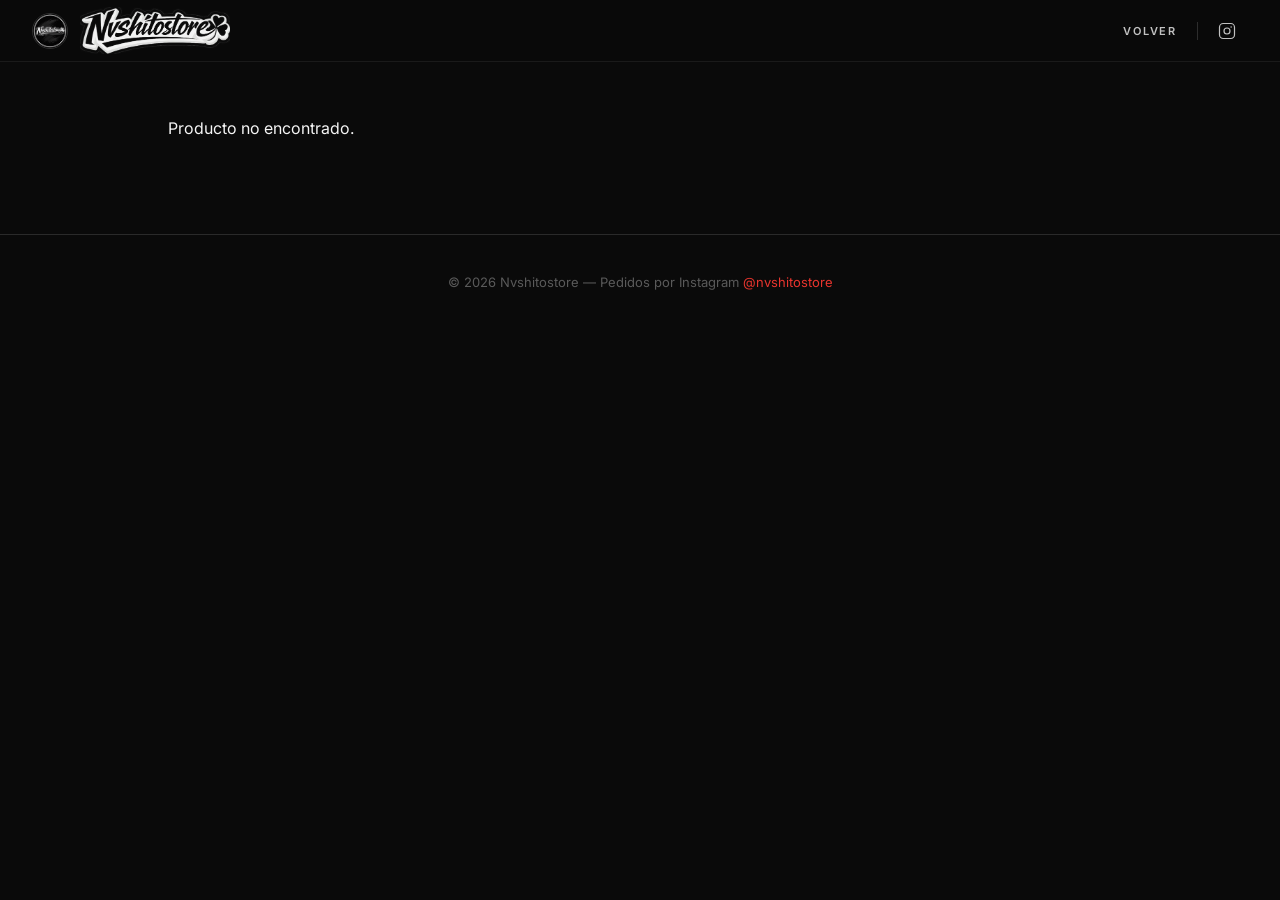
<file: product.html>
<!DOCTYPE html>
<html lang="es">
<head>
<meta charset="UTF-8">
<meta name="viewport" content="width=device-width, initial-scale=1">
<title>Nvshitostore — Producto</title>
<link rel="icon" href="/brand/logo.jpeg">
<link rel="stylesheet" href="/css/style.css">
<style>
  .product-detail-view {
    max-width: 1000px;
    margin: 40px auto 80px auto;
    padding: 0 28px;
    display: grid;
    grid-template-columns: 1fr 1fr;
    gap: 40px;
  }
  
  @media (max-width: 768px) {
    .product-detail-view {
      grid-template-columns: 1fr;
    }
  }

  .product-image-col img {
    width: 100%;
    border-radius: 12px;
    background: #111;
  }
  
  .product-info-col {
    display: flex;
    flex-direction: column;
  }
  
  .prod-cat {
    font-size: 13px;
    color: var(--text-dim);
    font-weight: 600;
    margin-bottom: 8px;
    text-transform: uppercase;
    letter-spacing: 1px;
  }
  
  .prod-name {
    font-family: var(--font-display);
    font-size: 42px;
    line-height: 1.1;
    margin: 0 0 16px 0;
    text-transform: uppercase;
  }
  
  .prod-price {
    font-size: 24px;
    color: var(--text);
    margin-bottom: 24px;
  }
  
  .prod-desc {
    color: var(--text-muted);
    font-size: 15px;
    line-height: 1.6;
    margin-bottom: 32px;
    white-space: pre-wrap;
  }
  
  .btn-buy {
    background: var(--red);
    color: #000;
    text-decoration: none;
    text-align: center;
    padding: 16px 24px;
    border-radius: 8px;
    font-weight: 800;
    text-transform: uppercase;
    letter-spacing: 1px;
    font-size: 14px;
    transition: background 0.2s ease;
  }
  
  .btn-buy:hover {
    background: #ff433b;
  }
</style>
</head>
<body>

<header class="topbar">
  <a href="/" class="brand">
    <img src="/brand/logo.jpeg" alt="" class="brand-logo">
    <img src="/brand/name-logo.jpeg" alt="Nvshitostore" class="brand-name-logo">
  </a>
  <div class="topbar-right">
    <a href="/" class="nav-action">
      <span>VOLVER</span>
    </a>
    <div class="nav-divider"></div>
    <a href="https://instagram.com/nvshitostore" target="_blank" rel="noopener" class="nav-action nav-ig" aria-label="Instagram">
      <svg width="18" height="18" viewBox="0 0 24 24" fill="none" stroke="currentColor" stroke-width="1.6" stroke-linecap="round" stroke-linejoin="round">
        <rect x="2" y="2" width="20" height="20" rx="5" ry="5"/>
        <circle cx="12" cy="12" r="4"/>
        <circle cx="17.5" cy="6.5" r="1" fill="currentColor" stroke="none"/>
      </svg>
    </a>
  </div>
</header>

<main>
  <div id="productDetail" class="product-detail-view">
    <!-- Carga desde JS -->
    <p>Cargando producto...</p>
  </div>
</main>

<footer>
  <p>© <span id="year"></span> Nvshitostore — Pedidos por Instagram <a href="https://instagram.com/nvshitostore" target="_blank" rel="noopener">@nvshitostore</a></p>
</footer>

<script src="/js/product.js"></script>
<script>document.getElementById('year').textContent = new Date().getFullYear();</script>
</body>
</html>
</file>
<file: css/style.css>
@import url('https://fonts.googleapis.com/css2?family=Anton&family=Inter:wght@400;500;600;700;800&display=swap');

:root {
  --bg: #0a0a0a;
  --surface: #141414;
  --surface-2: #1c1c1c;
  --border: #2a2a2a;
  --text: #f5f5f5;
  --text-muted: #8f8f8f;
  --text-dim: #5a5a5a;
  --red: #e8352e;
  --red-dark: #a3221c;
  --radius: 3px;
  --font-display: 'Anton', 'Arial Narrow', sans-serif;
  --font-body: 'Inter', system-ui, sans-serif;
  --maxw: 1180px;
}

* {
  box-sizing: border-box;
}

html {
  scroll-behavior: smooth;
}

body {
  margin: 0;
  background: var(--bg);
  color: var(--text);
  font-family: var(--font-body);
  -webkit-font-smoothing: antialiased;
}

a {
  color: inherit;
}

:focus-visible {
  outline: 2px solid var(--red);
  outline-offset: 2px;
}

button,
input,
select,
textarea {
  font-family: inherit;
  color: inherit;
}

img {
  max-width: 100%;
  display: block;
}

/* ---------- Topbar ---------- */
.topbar {
  position: sticky;
  top: 0;
  z-index: 20;
  display: flex;
  align-items: center;
  justify-content: space-between;
  padding: 0 32px;
  height: 62px;
  background: rgba(10, 10, 10, 0.95);
  backdrop-filter: blur(12px);
  border-bottom: 1px solid rgba(255,255,255,0.07);
}

.brand {
  display: flex;
  align-items: center;
  gap: 12px;
  text-decoration: none;
  flex-shrink: 0;
}

.brand-logo {
  width: 36px;
  height: 36px;
  border-radius: 50%;
  border: 1.5px solid rgba(255,255,255,0.15);
  object-fit: cover;
}

.brand-name-logo {
  height: 48px;
  width: auto;
  object-fit: contain;
  display: block;
  mix-blend-mode: screen;
  filter: invert(1);
}

/* Right side actions */
.topbar-right {
  display: flex;
  align-items: center;
  gap: 0;
}

.nav-divider {
  width: 1px;
  height: 18px;
  background: rgba(255,255,255,0.15);
  margin: 0 4px;
}

.nav-action {
  display: flex;
  align-items: center;
  gap: 7px;
  background: transparent;
  border: none;
  color: rgba(255,255,255,0.75);
  font-family: var(--font-body);
  font-size: 11px;
  font-weight: 600;
  letter-spacing: 1.8px;
  text-transform: uppercase;
  cursor: pointer;
  padding: 8px 16px;
  text-decoration: none;
  transition: color .15s ease;
}

.nav-action:hover {
  color: #fff;
}

.nav-ig {
  padding: 8px 12px 8px 16px;
}

/* ---------- Category Sub-bar ---------- */
.cat-bar {
  position: sticky;
  top: 62px;
  z-index: 19;
  background: rgba(10, 10, 10, 0.9);
  backdrop-filter: blur(8px);
  border-bottom: 1px solid rgba(255,255,255,0.06);
  overflow-x: auto;
  scrollbar-width: none;
}

.cat-bar::-webkit-scrollbar { display: none; }

.cat-bar-inner {
  display: flex;
  gap: 4px;
  padding: 10px 32px;
  width: max-content;
  min-width: 100%;
}

.cat-bar button {
  background: transparent;
  border: 1px solid transparent;
  color: var(--text-muted);
  padding: 5px 14px;
  border-radius: 999px;
  font-size: 11px;
  letter-spacing: 1.5px;
  text-transform: uppercase;
  cursor: pointer;
  white-space: nowrap;
  transition: border-color .15s ease, color .15s ease, background .15s ease;
}

.cat-bar button:hover {
  color: var(--text);
  border-color: rgba(255,255,255,0.15);
}

.cat-bar button.active {
  background: var(--red);
  border-color: var(--red);
  color: #0a0a0a;
  font-weight: 700;
}

/* ---------- Search Bar ---------- */
.search-bar {
  position: sticky;
  top: 62px;
  z-index: 18;
  background: rgba(10,10,10,0.98);
  border-bottom: 1px solid rgba(255,255,255,0.06);
  padding: 10px 32px;
  animation: slideDown .15s ease;
}

@keyframes slideDown {
  from { opacity: 0; transform: translateY(-8px); }
  to   { opacity: 1; transform: translateY(0); }
}

.search-bar[hidden] { display: none; }

.search-bar-inner {
  display: flex;
  align-items: center;
  gap: 10px;
  max-width: var(--maxw);
  margin: 0 auto;
  border: 1px solid rgba(255,255,255,0.1);
  border-radius: 4px;
  padding: 8px 14px;
  background: rgba(255,255,255,0.04);
}

.search-bar-inner svg {
  flex-shrink: 0;
  color: var(--text-muted);
}

.search-bar-inner input {
  flex: 1;
  background: transparent;
  border: none;
  color: var(--text);
  font-size: 14px;
  letter-spacing: .3px;
  padding: 0;
  outline: none;
}

.search-bar-inner input::placeholder {
  color: var(--text-dim);
}

.search-close {
  background: transparent;
  border: none;
  color: var(--text-muted);
  font-size: 14px;
  cursor: pointer;
  padding: 0 2px;
  line-height: 1;
  transition: color .15s ease;
  flex-shrink: 0;
}

.search-close:hover { color: var(--text); }

/* ---------- Hero Carousel ---------- */
.hero-carousel {
  position: relative;
  width: 100%;
  max-width: var(--maxw);
  margin: 0 auto;
  overflow: hidden;
  background: var(--surface);
}

.carousel-track {
  display: flex;
  transition: transform 0.4s ease-in-out;
  width: 100%;
}

.carousel-slide {
  min-width: 100%;
  display: flex;
  flex-direction: column;
  position: relative;
}

.carousel-images {
  display: flex;
  width: 100%;
  height: clamp(380px, 65vh, 700px);
}

.carousel-images img {
  width: 50%;
  height: 100%;
  object-fit: cover;
}

.carousel-overlay {
  position: absolute;
  inset: 0;
  background: rgba(0, 0, 0, 0.35);
  pointer-events: none;
}

.carousel-caption {
  position: absolute;
  top: 50%;
  left: 50%;
  transform: translate(-50%, -50%);
  width: 90%;
  text-align: center;
  font-size: 24px;
  font-weight: 700;
  font-family: var(--font-display);
  letter-spacing: 1px;
  text-transform: uppercase;
  color: #fff;
  text-shadow: 0 4px 16px rgba(0,0,0,0.9);
  pointer-events: none;
  z-index: 2;
}

.carousel-btn {
  position: absolute;
  top: 50%;
  transform: translateY(-50%);
  background: rgba(10, 10, 10, 0.4);
  border: none;
  color: white;
  padding: 12px 16px;
  cursor: pointer;
  border-radius: 50%;
  margin: 0 16px;
  font-size: 18px;
  transition: background 0.2s, transform 0.2s;
  backdrop-filter: blur(4px);
  z-index: 10;
}

.carousel-btn:hover {
  background: var(--red);
  transform: translateY(-50%) scale(1.1);
}

.carousel-btn.prev {
  left: 0;
}

.carousel-btn.next {
  right: 0;
}

.carousel-dots {
  position: absolute;
  bottom: 24px;
  left: 50%;
  transform: translateX(-50%);
  display: flex;
  gap: 8px;
  z-index: 10;
}

.carousel-dots .dot {
  width: 8px;
  height: 8px;
  background: rgba(255,255,255,0.4);
  border-radius: 50%;
  cursor: pointer;
  transition: background 0.2s, transform 0.2s;
}

.carousel-dots .dot.active {
  background: var(--red);
  transform: scale(1.3);
}

@media (max-width: 767px) {
  .carousel-images {
    height: clamp(300px, 55vh, 500px);
  }
  .carousel-caption {
    font-size: 18px;
    width: 95%; /* Use more space since arrows are gone */
  }
  .carousel-btn {
    display: none;
  }
  .carousel-dots {
    bottom: 16px;
  }
}

/* ---------- Hero ---------- */
.hero {
  max-width: var(--maxw);
  margin: 0 auto;
  padding: 64px 28px 24px 28px;
}

.hero h1 {
  font-family: var(--font-display);
  font-size: clamp(40px, 6vw, 68px);
  letter-spacing: 1px;
  text-transform: uppercase;
  margin: 0 0 12px 0;
}

.hero p {
  color: var(--text-muted);
  font-size: 15px;
  max-width: 480px;
  line-height: 1.6;
  margin: 0;
}

/* ---------- Product grid ---------- */
.grid {
  max-width: var(--maxw);
  margin: 0 auto;
  padding: 12px 28px 80px 28px;
  display: grid;
  /* Default to 3 columns on mobile as requested, then larger auto-fill for desktop */
  grid-template-columns: repeat(3, 1fr);
  gap: 12px; /* reduced gap for mobile to fit 3 */
}

@media (min-width: 768px) {
  .grid {
    grid-template-columns: repeat(auto-fill, minmax(240px, 1fr));
    gap: 24px;
  }
}

.card {
  background: #1c1c1c;
  border: 1px solid rgba(255,255,255,0.05);
  border-radius: 12px;
  overflow: hidden;
  transition: border-color .2s ease, transform .2s ease, box-shadow .2s ease;
  display: flex;
  flex-direction: column;
}

.card:hover {
  border-color: rgba(255,255,255,0.15);
  transform: translateY(-4px);
  box-shadow: 0 12px 24px rgba(0,0,0,0.5);
}

.card-media {
  position: relative;
  aspect-ratio: 4 / 5;
  background: #111;
  overflow: hidden;
  border-radius: 12px 12px 0 0;
}

.card-media img {
  width: 100%;
  height: 100%;
  object-fit: cover;
}

.card.is-out .card-media img {
  opacity: 0.4;
  filter: grayscale(40%);
}

.stamp {
  position: absolute;
  top: 18px;
  right: -34px;
  transform: rotate(35deg);
  background: var(--red);
  color: #0a0a0a;
  font-family: var(--font-display);
  font-size: 13px;
  letter-spacing: 2px;
  text-transform: uppercase;
  padding: 5px 40px;
  box-shadow: 0 2px 8px rgba(0, 0, 0, .4);
}

.card-body {
  padding: 12px;
  display: flex;
  flex-direction: column;
}

@media (min-width: 768px) {
  .card-body {
    padding: 16px 20px 20px 20px;
  }
}

.card-cat {
  font-size: 10px;
  color: var(--text-dim);
  font-weight: 600;
  white-space: nowrap;
  overflow: hidden;
  text-overflow: ellipsis;
}

@media (min-width: 768px) {
  .card-cat { font-size: 11px; }
}

.card-name {
  font-size: 13px;
  font-weight: 700;
  margin: 4px 0 6px 0;
  color: var(--text);
  letter-spacing: .5px;
  line-height: 1.2;
}

@media (min-width: 768px) {
  .card-name {
    font-size: 16px;
    margin: 6px 0 8px 0;
  }
}

.card-price {
  font-size: 13px;
  color: var(--text-muted);
}

@media (min-width: 768px) {
  .card-price { font-size: 15px; }
}

.card-stock {
  font-size: 11px;
  font-weight: 700;
  letter-spacing: .8px;
  text-transform: uppercase;
  padding: 3px 9px;
  border-radius: 999px;
}

.card-stock.stock-ok {
  background: rgba(79, 214, 122, 0.12);
  color: #4fd67a;
  border: 1px solid rgba(79, 214, 122, 0.25);
}

.card-stock.stock-low {
  background: rgba(255, 140, 50, 0.12);
  color: #ff8c32;
  border: 1px solid rgba(255, 140, 50, 0.25);
}

.card-desc {
  font-size: 12px;
  color: var(--text-muted);
  line-height: 1.5;
  margin: 0 0 6px 0;
}

.desc-toggle {
  display: inline-block;
  background: none;
  border: none;
  padding: 0;
  margin: 0 0 12px 0;
  font-size: 11px;
  font-weight: 600;
  letter-spacing: .5px;
  color: var(--red);
  cursor: pointer;
  text-transform: uppercase;
  opacity: .85;
  transition: opacity .15s ease;
}

.desc-toggle:hover {
  opacity: 1;
}

.empty-state {
  max-width: var(--maxw);
  margin: 0 auto;
  padding: 40px 28px;
  color: var(--text-dim);
  font-size: 14px;
  letter-spacing: .5px;
}

/* ---------- Footer ---------- */
footer {
  border-top: 1px solid var(--border);
  padding: 26px 28px;
  text-align: center;
  color: var(--text-dim);
  font-size: 13px;
}

footer a {
  color: var(--red);
  text-decoration: none;
}

footer a:hover {
  text-decoration: underline;
}

/* =====================================================
   ADMIN
   ===================================================== */

.login-view {
  min-height: 100vh;
  display: flex;
  align-items: center;
  justify-content: center;
  padding: 24px;
  background:
    radial-gradient(circle at 50% 20%, #1a1a1a 0%, #0a0a0a 60%);
}

.login-card {
  width: 100%;
  max-width: 360px;
  text-align: center;
}

.login-logo {
  width: 76px;
  height: 76px;
  border-radius: 50%;
  border: 2px solid var(--red);
  margin: 0 auto 22px auto;
}

.login-card h1 {
  font-family: var(--font-display);
  font-size: 26px;
  letter-spacing: 1px;
  text-transform: uppercase;
  margin: 0 0 26px 0;
}

.login-card form {
  display: flex;
  flex-direction: column;
  gap: 14px;
  text-align: left;
}

.login-card label {
  font-size: 12px;
  letter-spacing: 1.5px;
  text-transform: uppercase;
  color: var(--text-muted);
  display: flex;
  flex-direction: column;
  gap: 8px;
}

input[type="text"],
input[type="password"],
input[type="number"],
select,
textarea {
  background: var(--surface);
  border: 1px solid var(--border);
  border-radius: var(--radius);
  padding: 12px 14px;
  font-size: 14px;
  color: var(--text);
}

input[type="text"]:focus,
input[type="password"]:focus,
select:focus,
textarea:focus {
  border-color: var(--red);
}

textarea {
  resize: vertical;
}

.login-card button[type="submit"],
.upload-card button[type="submit"] {
  margin-top: 6px;
  background: var(--red);
  color: #0a0a0a;
  border: none;
  border-radius: var(--radius);
  padding: 13px 18px;
  font-size: 13px;
  font-weight: 800;
  letter-spacing: 1.5px;
  text-transform: uppercase;
  cursor: pointer;
  transition: background .15s ease;
}

.login-card button[type="submit"]:hover,
.upload-card button[type="submit"]:hover {
  background: #ff433b;
}

.upload-card button[type="submit"]:disabled {
  opacity: .6;
  cursor: not-allowed;
}

.form-error {
  color: var(--red);
  font-size: 13px;
  margin: 4px 0 0 0;
}

.form-success {
  color: #4fd67a;
  font-size: 13px;
  margin: 4px 0 0 0;
}

/* Admin dashboard */
.admin-topbar {
  display: flex;
  align-items: center;
  justify-content: space-between;
  padding: 16px 28px;
  border-bottom: 1px solid var(--border);
}

.btn-ghost {
  background: transparent;
  border: 1px solid var(--border);
  color: var(--text-muted);
  padding: 9px 16px;
  border-radius: var(--radius);
  font-size: 12px;
  letter-spacing: 1px;
  text-transform: uppercase;
  cursor: pointer;
}

.btn-ghost:hover {
  border-color: var(--red);
  color: var(--text);
}

.admin-main {
  max-width: var(--maxw);
  margin: 0 auto;
  padding: 16px 16px 80px 16px;
  display: grid;
  grid-template-columns: 1fr;
  gap: 20px;
  align-items: start;
}

@media (min-width: 860px) {
  .admin-main {
    padding: 32px 28px 80px 28px;
    grid-template-columns: 340px 1fr;
    gap: 28px;
  }
}

.upload-card,
.products-card {
  background: var(--surface);
  border: 1px solid var(--border);
  border-radius: var(--radius);
  padding: 24px;
}

.upload-card {
  position: sticky;
  top: 90px;
}

@media (max-width: 860px) {
  .upload-card {
    position: static;
  }
}

.upload-card h2,
.products-card h2 {
  font-family: var(--font-display);
  font-size: 20px;
  letter-spacing: .5px;
  text-transform: uppercase;
  margin: 0 0 18px 0;
  display: flex;
  align-items: center;
  gap: 10px;
}

.upload-card form {
  display: flex;
  flex-direction: column;
  gap: 14px;
}

.upload-card label {
  font-size: 12px;
  letter-spacing: 1.5px;
  text-transform: uppercase;
  color: var(--text-muted);
  display: flex;
  flex-direction: column;
  gap: 8px;
}

.checkbox-row {
  flex-direction: row !important;
  align-items: center;
  gap: 10px !important;
}

.checkbox-row input {
  width: 16px;
  height: 16px;
}

.dropzone {
  border: 1.5px dashed var(--border);
  border-radius: var(--radius);
  aspect-ratio: 4 / 3;
  display: flex;
  align-items: center;
  justify-content: center;
  text-align: center;
  cursor: pointer;
  overflow: hidden;
  background: var(--surface-2);
  transition: border-color .15s ease, background .15s ease;
}

.dropzone.drag {
  border-color: var(--red);
  background: #1f1414;
}

.dropzone span {
  font-size: 12px;
  letter-spacing: .5px;
  color: var(--text-dim);
  padding: 0 16px;
  text-transform: none;
}

.dropzone img {
  width: 100%;
  height: 100%;
  object-fit: cover;
}

.products-header {
  display: flex;
  align-items: center;
  justify-content: space-between;
  gap: 12px;
  margin-bottom: 18px;
  flex-wrap: wrap;
}

.count-pill {
  background: var(--surface-2);
  border: 1px solid var(--border);
  border-radius: 999px;
  padding: 2px 10px;
  font-size: 13px;
  font-family: var(--font-body);
  text-transform: none;
  letter-spacing: 0;
  color: var(--text-muted);
}

.products-header select {
  max-width: 220px;
}

.products-list {
  display: flex;
  flex-direction: column;
  gap: 10px;
}

.product-row {
  display: grid;
  grid-template-columns: 56px 1fr;
  grid-template-areas:
    "thumb info"
    "switch actions";
  align-items: center;
  gap: 14px;
  padding: 14px;
  border: 1px solid var(--border);
  border-radius: var(--radius);
  transition: opacity .15s ease;
}

@media (min-width: 600px) {
  .product-row {
    grid-template-columns: 56px 1fr auto auto;
    grid-template-areas: "thumb info switch actions";
  }
}

.product-row.is-saving {
  opacity: .5;
  pointer-events: none;
}

.row-thumb {
  grid-area: thumb;
  width: 56px;
  height: 56px;
  object-fit: cover;
  border-radius: var(--radius);
  background: #111;
}

.row-info {
  grid-area: info;
  min-width: 0;
}

.row-cat {
  font-size: 10px;
  letter-spacing: 1.5px;
  text-transform: uppercase;
  color: var(--red);
  font-weight: 700;
}

.row-info h4 {
  margin: 3px 0;
  font-size: 14px;
  font-weight: 700;
  white-space: nowrap;
  overflow: hidden;
  text-overflow: ellipsis;
}

.row-price {
  font-size: 12px;
  color: var(--text-muted);
}

.row-stock-badge {
  display: inline-block;
  margin-top: 3px;
  font-size: 10px;
  font-weight: 700;
  letter-spacing: .8px;
  text-transform: uppercase;
  padding: 2px 8px;
  border-radius: 999px;
}

.row-stock-badge.badge-ok {
  background: rgba(79, 214, 122, 0.1);
  color: #4fd67a;
  border: 1px solid rgba(79, 214, 122, 0.2);
}

.row-stock-badge.badge-low {
  background: rgba(255, 140, 50, 0.1);
  color: #ff8c32;
  border: 1px solid rgba(255, 140, 50, 0.2);
}

.row-stock-badge.badge-none {
  background: transparent;
  color: var(--text-dim);
  border: 1px solid var(--border);
}

.row-desc {
  font-size: 11px;
  color: var(--text-dim);
  margin: 2px 0 0 0;
  white-space: nowrap;
  overflow: hidden;
  text-overflow: ellipsis;
}

.row-desc-toggle {
  background: none;
  border: none;
  padding: 0;
  margin: 1px 0 0 0;
  font-size: 10px;
  font-weight: 600;
  letter-spacing: .5px;
  color: var(--red);
  cursor: pointer;
  text-transform: uppercase;
  opacity: .8;
  transition: opacity .15s ease;
  display: block;
}

.row-desc-toggle:hover {
  opacity: 1;
}

.row-delete {
  background: transparent;
  border: 1px solid var(--border);
  color: var(--text-dim);
  padding: 8px 12px;
  border-radius: var(--radius);
  font-size: 11px;
  letter-spacing: 1px;
  text-transform: uppercase;
  cursor: pointer;
}

.row-delete:hover {
  border-color: var(--red);
  color: var(--red);
}

.row-edit {
  background: transparent;
  border: 1px solid var(--border);
  color: var(--text-muted);
  padding: 8px 12px;
  border-radius: var(--radius);
  font-size: 11px;
  letter-spacing: 1px;
  text-transform: uppercase;
  cursor: pointer;
  transition: border-color .15s ease, color .15s ease;
}

.row-edit:hover {
  border-color: #555;
  color: var(--text);
}

.row-actions {
  grid-area: actions;
  display: flex;
  gap: 6px;
  align-items: center;
  justify-content: flex-end;
  flex-shrink: 0;
}

/* Switch */
.switch {
  grid-area: switch;
  position: relative;
  display: inline-block;
  width: 42px;
  height: 24px;
}

.switch input {
  position: absolute;
  opacity: 0;
  width: 100%;
  height: 100%;
  margin: 0;
  cursor: pointer;
  z-index: 1;
}

.switch-track {
  position: absolute;
  inset: 0;
  background: #3a3a3a;
  border-radius: 999px;
  transition: background .15s ease;
}

.switch-thumb {
  position: absolute;
  top: 3px;
  left: 3px;
  width: 18px;
  height: 18px;
  background: #f5f5f5;
  border-radius: 50%;
  transition: transform .15s ease;
}

.switch input:checked+.switch-track {
  background: var(--red);
}

.switch input:checked+.switch-track .switch-thumb {
  transform: translateX(18px);
}

/* ---------- Edit Modal ---------- */
.modal-overlay[hidden] {
  display: none;
}

.modal-overlay {
  position: fixed;
  inset: 0;
  z-index: 100;
  background: rgba(0, 0, 0, 0.75);
  backdrop-filter: blur(4px);
  display: flex;
  align-items: center;
  justify-content: center;
  padding: 24px;
  animation: fadeIn .15s ease;
}

@keyframes fadeIn {
  from { opacity: 0; }
  to   { opacity: 1; }
}

.modal-card {
  background: var(--surface);
  border: 1px solid #333;
  border-radius: 6px;
  width: 100%;
  max-width: 480px;
  max-height: 90vh;
  display: flex;
  flex-direction: column;
  animation: slideUp .18s ease;
  box-shadow: 0 24px 60px rgba(0,0,0,.6);
}

@keyframes slideUp {
  from { transform: translateY(20px); opacity: 0; }
  to   { transform: translateY(0);    opacity: 1; }
}

.modal-header {
  display: flex;
  align-items: center;
  justify-content: space-between;
  padding: 20px 24px 16px 24px;
  border-bottom: 1px solid var(--border);
  flex-shrink: 0;
}

.modal-header h3 {
  font-family: var(--font-display);
  font-size: 18px;
  letter-spacing: .5px;
  text-transform: uppercase;
  margin: 0;
}

.modal-close {
  background: transparent;
  border: none;
  color: var(--text-muted);
  font-size: 18px;
  cursor: pointer;
  padding: 4px 8px;
  border-radius: var(--radius);
  transition: color .15s ease;
  line-height: 1;
}

.modal-close:hover {
  color: var(--text);
}

.modal-body {
  padding: 20px 24px 24px 24px;
  overflow-y: auto;
  display: flex;
  flex-direction: column;
  gap: 14px;
}

.modal-body label {
  font-size: 12px;
  letter-spacing: 1.5px;
  text-transform: uppercase;
  color: var(--text-muted);
  display: flex;
  flex-direction: column;
  gap: 8px;
}

.modal-actions {
  display: flex;
  gap: 10px;
  margin-top: 6px;
}

.modal-actions button[type="submit"] {
  flex: 1;
  background: var(--red);
  color: #0a0a0a;
  border: none;
  border-radius: var(--radius);
  padding: 13px 18px;
  font-size: 13px;
  font-weight: 800;
  letter-spacing: 1.5px;
  text-transform: uppercase;
  cursor: pointer;
  transition: background .15s ease;
}

.modal-actions button[type="submit"]:hover {
  background: #ff433b;
}

.modal-actions button[type="submit"]:disabled {
  opacity: .6;
  cursor: not-allowed;
}

.modal-actions .btn-ghost {
  flex: 0 0 auto;
}
</file>
